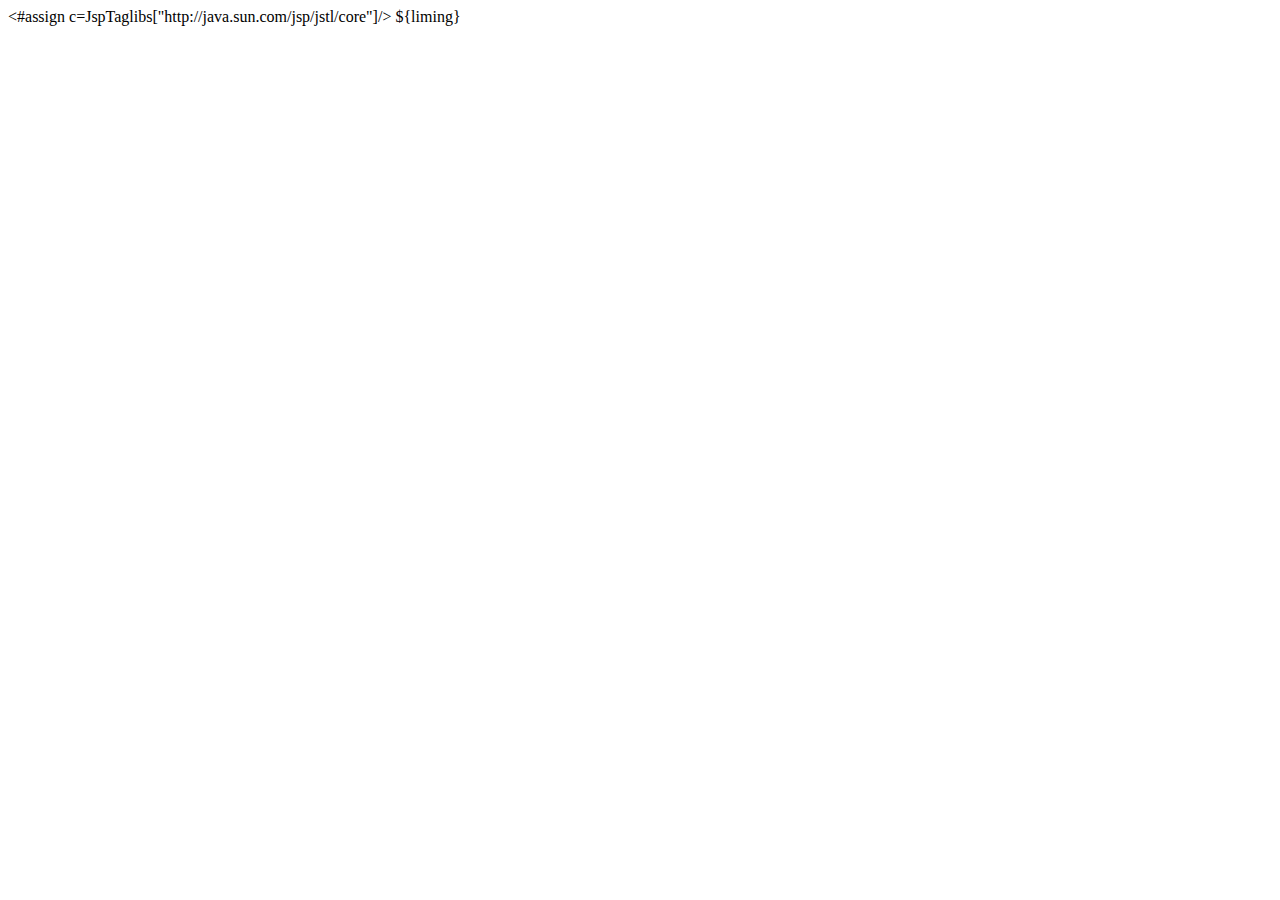
<file: website/src/main/webapp/views/index.html>
<#assign c=JspTaglibs["http://java.sun.com/jsp/jstl/core"]/>
<!DOCTYPE html PUBLIC "-//W3C//DTD HTML 4.01 Transitional//EN" "http://www.w3.org/TR/html4/loose.dtd">
<html>
	<head>
		<meta http-equiv="Content-Type" content="text/html; charset=UTF-8">
		<meta name="layout" content="decorator_default"/>
		<title>Insert title here</title>
	</head>
	
	<body>
	${liming}
		
	</body>
</html>
</file>
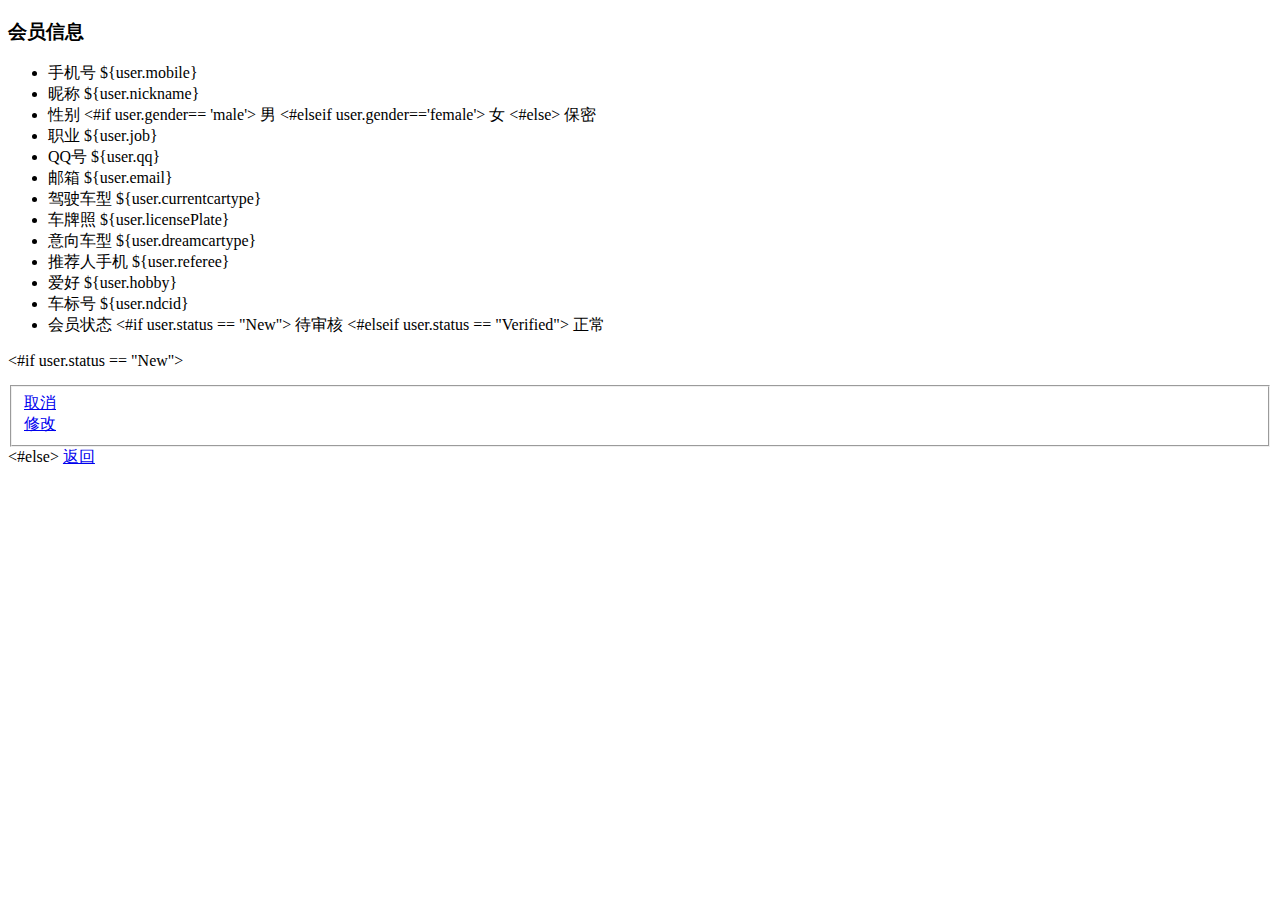
<file: website/src/main/webapp/views/mobile/info.html>
<!DOCTYPE html>
<html>
<head>
<meta http-equiv="Content-Type" content="text/html; charset=UTF-8" />
<meta name="viewport" content="width=device-width, initial-scale=1">
<title>NDC</title>
<meta name="layout" content="decorator_default" />

</head>
<body>
<!-- Home -->
<div data-role="page" id="page1">
    <div data-theme="a" data-role="header">
        <h3>
            会员信息
        </h3>
    </div>
	<div data-role="content">
        <ul data-role="listview" data-divider-theme="b" data-inset="true">
            <li data-theme="c">
                手机号
                <span class="ui-li-aside" >
                    ${user.mobile}
                </span>
            </li>
            <li data-theme="c">
                昵称
                <span class="ui-li-aside">
                    ${user.nickname}
                </span>
            </li>
            <li data-theme="c">
                性别
                <span class="ui-li-aside">
        			<#if user.gender== 'male'>
        			男
        			<#elseif user.gender=='female'>
        			女
        			<#else>
        			保密
        			</#if>
                </span>
            </li>
            <li data-theme="c">
                职业
                <span class="ui-li-aside">
                    ${user.job}
                </span>
            </li>
            <li data-theme="c">
                QQ号
                <span class="ui-li-aside">
                     ${user.qq}
                </span>
            </li>
            <li data-theme="c">
                邮箱
                <span class="ui-li-aside">
                    ${user.email}
                </span>
            </li>
            <li data-theme="c">
                驾驶车型
                <span class="ui-li-aside">
                    ${user.currentcartype}
                </span>
            </li>
            <li data-theme="c">
                车牌照
                <span class="ui-li-aside">
                    ${user.licensePlate}
                </span>
            </li>
            <li data-theme="c">
                意向车型
                <span class="ui-li-aside">
                    ${user.dreamcartype}
                </span>
            </li>
            <li data-theme="c">
                推荐人手机
                <span class="ui-li-aside">
                    ${user.referee}
                </span>
            </li>
            <li data-theme="c">
                爱好
                <span class="ui-li-aside">
                    ${user.hobby}
                </span>
            </li>
            <li data-theme="c">
                车标号
                <span class="ui-li-aside">
                    ${user.ndcid}
                </span>
            </li>
            <li data-theme="c">
                会员状态
                <span class="ui-li-aside">
                    <#if user.status == "New">
                    	待审核
                    <#elseif user.status == "Verified">
                    	正常
                    </#if>
                </span>
            </li>
        </ul>
        <#if user.status == "New">
        <fieldset class="ui-grid-a" style="margin-top:15px;">
					<div class="ui-block-a">
						<a id="Cancle" data-role="button" data-inline="false" 
							data-direction="reverse" data-transition="slidefade"
							href="/mobile/index" data-icon="arrow-l" data-iconpos="left">
							取消 </a>
					</div>
					<div id="submit_but" class="ui-block-b">
						<a id="Modify" data-role="button" data-inline="false" rel="external"
							data-direction="reverse" data-transition="slidefade"
							href="/mobile/modify" data-icon="arrow-r" data-iconpos="right">
							修改 </a>
					</div>
				</fieldset>
       
		<#else>
		 <a id="Cancle" data-role="button" data-inline="false" style="margin-top:15px; 
							data-direction="reverse" data-transition="slidefade" data-theme="a"
							href="/mobile/index" data-icon="arrow-l" data-iconpos="left">
							返回 </a>
		
		</#if>
    </div>
</div>


</body>
</html>
</file>
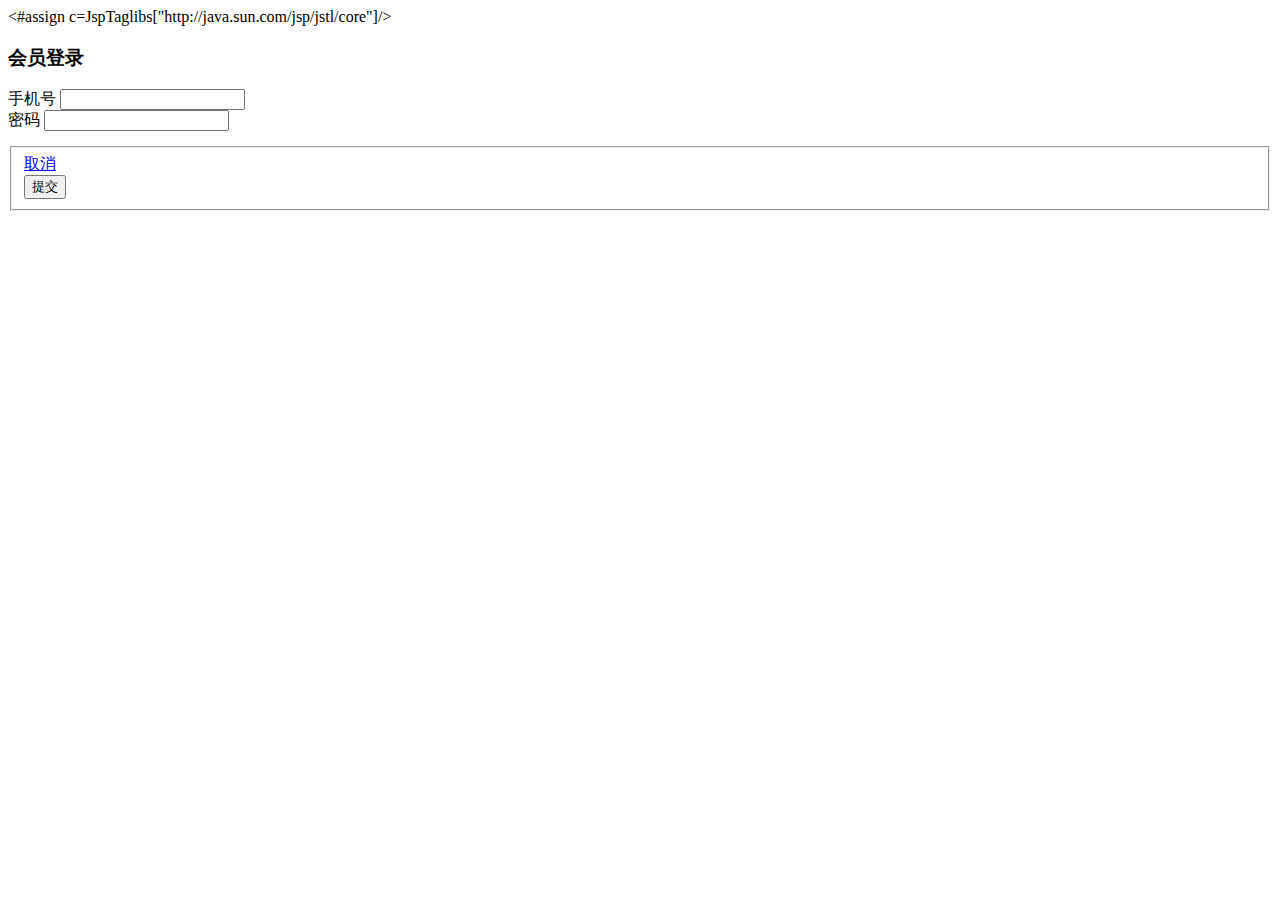
<file: website/src/main/webapp/views/mobile/login.html>
<#assign c=JspTaglibs["http://java.sun.com/jsp/jstl/core"]/>
<!DOCTYPE html>
<html>
<head>
<meta http-equiv="Content-Type" content="text/html; charset=UTF-8" />
<meta name="viewport" content="width=device-width, initial-scale=1">
<title>NDC</title>
<meta name="viewport" content="width=device-width, initial-scale=1">
<meta name="layout" content="decorator_default" />

<script src="http://ajax.aspnetcdn.com/ajax/jquery.validate/1.11.1/jquery.validate.min.js" ></script>
<script src="http://ajax.aspnetcdn.com/ajax/jquery.validate/1.11.1/additional-methods.min.js"></script>
<script src="http://ajax.aspnetcdn.com/ajax/jquery.validate/1.11.1/localization/messages_zh.js"></script>

</head>
<body>

<!-- Home -->
<div data-role="page" id="page1">
    <div data-theme="a" data-role="header">
        <h3>
            会员登录
        </h3>
    </div>
    <div data-role="content">
        <form id="login" action="login_sbmt" method="POST">
            <div data-role="fieldcontain">
                <label for="mobile">
                    手机号
                </label>
                <input name="mobile" id="mobile" placeholder="" value="" type="tel">
            </div>
            <div data-role="fieldcontain">
                <label for="passwd">
                    密码
                </label>
                <input name="passwd" id="passwd" placeholder="" value="" type="password">
            </div>
            
              <fieldset class="ui-grid-a" style="margin-top:15px;">
					<div class="ui-block-a">
						<a id="Cancle" data-role="button" data-inline="false"
							data-direction="reverse" data-transition="slidefade"
							href="/mobile/index" data-icon="arrow-l" data-iconpos="left">
							取消 </a>
					</div>
					<div id="submit_but" class="ui-block-b">
						<input type="submit" data-inline="false" data-icon="arrow-r"
							data-theme="a" data-iconpos="right" value="提交">
					</div>
				</fieldset>
            
            <label id="notify" class="error"></label>
         
             
            
        </form>
    </div>
</div>
<script type="text/javascript">
$('#page1').bind('pageinit', function(event) {
			
			$('#login').validate({
				onkeyup: false,
				onfocusout : function(element) {
					$(element).valid();
				},
				rules : {
					mobile : {
						required : true
					},
					passwd : {
						required : true
					}
				},
				submitHandler : function() {
					$("#submit_but").attr("disabled","disabled");
					$("#notify").hide();
					$.ajax({
						url : "<@c.url value='/mobile/login_sbmt'/>",
						dataType : 'json',
						type : 'post',
						data : $('#login').serialize(),
						success : function(data) {
							if (data.success) {
								//$.mobile.changePage(data.redirect);
								document.location.href = data.redirect;
							} else {
								$("#submit_but").removeAttr("disabled");
								var msg = data.message;
								//alert(msg);
								
								$("#notify").html(msg);
								$("#notify").show();
							}
						},
						error : function() {
							$("#submit_but").removeAttr("disabled");
							alert("系统繁忙");
						}
					});
					return false;
				}
			});
		});

</script>
</body>
</html>
</file>
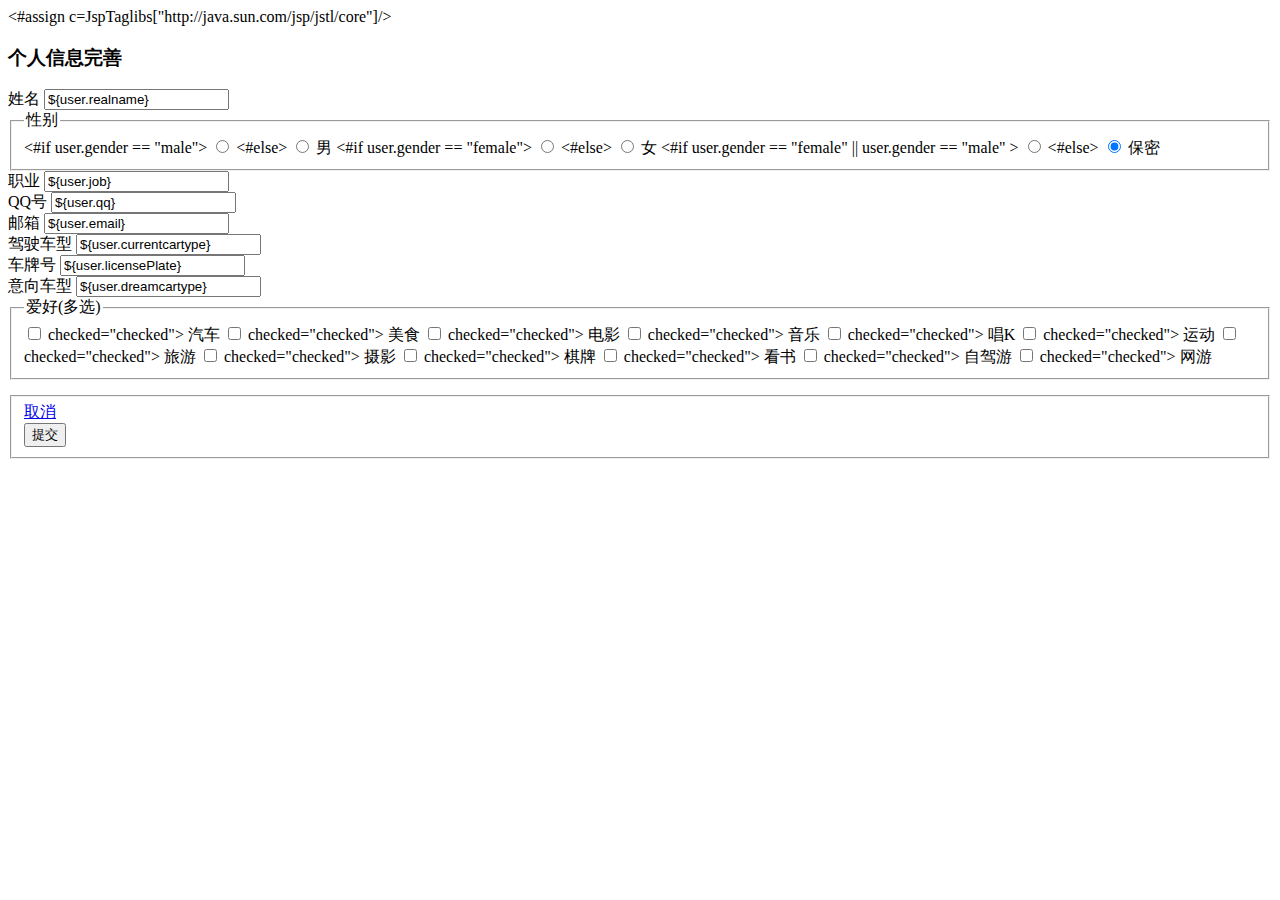
<file: website/src/main/webapp/views/mobile/modify.html>
<#assign c=JspTaglibs["http://java.sun.com/jsp/jstl/core"]/>
<!DOCTYPE html>
<html>
<head>
<meta http-equiv="Content-Type" content="text/html; charset=UTF-8" />
<meta name="viewport" content="width=device-width, initial-scale=1">
<title>NDC</title>
<meta name="layout" content="decorator_default" />
<script src="http://ajax.aspnetcdn.com/ajax/jquery.validate/1.11.1/jquery.validate.min.js" ></script>
<script src="http://ajax.aspnetcdn.com/ajax/jquery.validate/1.11.1/additional-methods.min.js"></script>
<script src="http://ajax.aspnetcdn.com/ajax/jquery.validate/1.11.1/localization/messages_zh.js"></script>


</head>
<body>
<!-- Home -->
<div data-role="page" id="page2">
    <div data-theme="a" data-role="header">
        <h3>
            个人信息完善
        </h3>
    </div>
    <div data-role="content">
        <form id="modify" >

            <div data-role="fieldcontain">
                <label for="realname">
                    姓名
                </label>
                <input name="realname" id="realname" placeholder="" value="${user.realname}" type="text" maxlength=10>
            </div>
            <div id="gender" data-role="fieldcontain">
                <fieldset data-role="controlgroup" data-type="horizontal">
                    <legend>
                        性别
                    </legend>
                    <#if user.gender == "male">
                    <input id="radio1" name="gender" value="male" type="radio" checked="checked">
                    <#else>
                    <input id="radio1" name="gender" value="male" type="radio">
                    </#if>
                    
                    <label for="radio1">
                        男
                    </label>
                    <#if user.gender == "female">
                     <input id="radio2" name="gender" value="female" type="radio"  checked="checked">
                    <#else>
                     <input id="radio2" name="gender" value="female" type="radio">
                    </#if>
                   
                    <label for="radio2">
                        女
                    </label>
                    <#if user.gender == "female"  || user.gender == "male" >
                    <input id="radio3" name="gender" value="privacy" type="radio">
                    <#else>
                    <input id="radio3" name="gender" value="privacy" type="radio" checked="checked">
                    </#if>
                    
                    <label for="radio3">
                        保密
                    </label>
                </fieldset>
            </div>
            <div data-role="fieldcontain">
                <label for="job">
                    职业
                </label>
                <input name="job" id="job" placeholder="" value="${user.job}" type="text" maxlength=20>
            </div>
            <div data-role="fieldcontain">
                <label for="qq">
                    QQ号
                </label>
                <input name="qq" id="qq" placeholder="" value="${user.qq}" type="tel" maxlength=20>
            </div>
            <div data-role="fieldcontain">
                <label for="email">
                    邮箱
                </label>
                <input name="email" id="email" placeholder="" value="${user.email}" type="email"  maxlength=40>
            </div>
            <div data-role="fieldcontain">
                <label for="currentcartype">
                    驾驶车型
                </label>
                <input name="currentcartype" id="currentcartype" placeholder="" value="${user.currentcartype}"
                type="text"  maxlength=20>
            </div>
            <div data-role="fieldcontain">
                <label for="licensePlate">
                    车牌号
                </label>
                <input name="licensePlate" id="licensePlate" placeholder="苏A88888" value="${user.licensePlate}"
                type="text"  maxlength=20>
            </div>
            <div data-role="fieldcontain">
                <label for="dreamcartype">
                    意向车型
                </label>
                <input name="dreamcartype" id="dreamcartype" placeholder="" value="${user.dreamcartype}"
                type="text"  maxlength=20>
            </div>
            <!-- <div data-role="fieldcontain">
                <label for="referee">
                    推荐人手机号
                </label>
                <input name="referee" id="referee" placeholder="" value="" type="tel"  maxlength=20>
            </div>  -->
            <!--  
            <div data-role="fieldcontain">
                <label for="hobby">
                    爱好
                </label>
                <textarea name="hobby" id="hobby" placeholder=""></textarea>
            </div>
            -->
            <div id="hobby" data-role="fieldcontain">
                <fieldset data-role="controlgroup" data-type="horizontal">
                    <legend>
                        爱好(多选)
                    </legend>
                    <input id="checkbox1" name="hobby" type="checkbox" value="汽车" <#if user.hobby?contains("汽车")> checked="checked"</#if>>
                    <label for="checkbox1">
                        汽车
                    </label>
                    <input id="checkbox2" name="hobby" type="checkbox" value="美食" <#if user.hobby?contains("美食")> checked="checked"</#if>>
                    <label for="checkbox2">
                        美食
                    </label>
                    <input id="checkbox3" name="hobby" type="checkbox" value="电影" <#if user.hobby?contains("电影")> checked="checked"</#if>>
                    <label for="checkbox3">
                        电影
                    </label>
                    <input id="checkbox4" name="hobby" type="checkbox" value="音乐" <#if user.hobby?contains("音乐")> checked="checked"</#if>>
                    <label for="checkbox4">
                        音乐
                    </label>
                    <input id="checkbox5" name="hobby" type="checkbox" value="唱K" <#if user.hobby?contains("唱K")> checked="checked"</#if>>
                    <label for="checkbox5">
                        唱K
                    </label>
                    <input id="checkbox6" name="hobby" type="checkbox" value="运动" <#if user.hobby?contains("运动")> checked="checked"</#if>>
                    <label for="checkbox6">
                        运动
                    </label>
					<input id="checkbox7" name="hobby" type="checkbox" value="旅游" <#if user.hobby?contains("美食")> checked="checked"</#if>>
                    <label for="checkbox7">
                        旅游
                    </label>
                    <input id="checkbox8" name="hobby" type="checkbox" value="摄影" <#if user.hobby?contains("摄影")> checked="checked"</#if>>
                    <label for="checkbox8">
                        摄影
                    </label>
                    <input id="checkbox9" name="hobby" type="checkbox" value="棋牌" <#if user.hobby?contains("棋牌")> checked="checked"</#if>>
                    <label for="checkbox9">
                        棋牌
                    </label>
                    <input id="checkbox10" name="hobby" type="checkbox"  value="看书" <#if user.hobby?contains("看书")> checked="checked"</#if>>
                    <label for="checkbox10">
                        看书
                    </label>
                    <input id="checkbox11" name="hobby" type="checkbox" value="自驾游" <#if user.hobby?contains("自驾游")> checked="checked"</#if>>
                    <label for="checkbox11">
                        自驾游
                    </label>
                    <input id="checkbox12" name="hobby" type="checkbox" value="网游" <#if user.hobby?contains("网游")> checked="checked"</#if>>
                    <label for="checkbox12">
                        网游
                    </label>
                    
                </fieldset>
            </div>
            <!-- 
            <div data-role="fieldcontain">
                <label for="ndcId1">
                    车标号第一位
                </label>
                <select id="ndcId1" name="ndcId1">
                  <option value="0">
                        0
                    </option>
                    <option value="1">
                       1
                    </option>
                    <option value="2">
                        2
                    </option>
                    <option value="3">
                       3
                    </option>
                    <option value="5">
                       5
                    </option>
                    <option value="6">
                        6
                    </option>
                    <option value="7">
                       7
                    </option>
                    <option value="8">
                        8
                    </option>
                      <option value="9">
                        9
                    </option>
                    
                </select>
            </div>
            <div data-role="fieldcontain">
                <label for="ndcId2">
                    完整车标号
                </label>
                <select id="ndcId2" name="ndcid" >
                    
                </select>
            </div>
             -->
            <fieldset class="ui-grid-a" style="margin-top:15px;">
					<div class="ui-block-a">
						<a id="Cancle" rel="external" data-role="button" data-inline="false"
							data-direction="reverse" data-transition="slidefade"
							href="/mobile/info" data-icon="arrow-l" data-iconpos="left">
							取消</a>
					</div>
					<div id="submit_but" class="ui-block-b">
						<input type="submit" data-inline="false" data-icon="arrow-r"
							data-theme="a" data-iconpos="right" value="提交">
					</div>
				</fieldset>
            
        </form>
    </div>
</div>

<script type="text/javascript">
 	

		$('#page2').bind('pageinit', function(event) {
			//$("#ndcId1").change();
			
			jQuery.validator.addMethod("isMobile", function(value, element) {
				var tel = /^1\d{10}$/;
				return this.optional(element) || (tel.test(value));
			});
			
			jQuery.validator.addMethod("isLicensePlate", function(value, element) {
				var exp = /^[\u4e00-\u9fa5]{1}[A-Z]{1}[A-Z_0-9]{5}$/;
				return this.optional(element) || (exp.test(value));
			});
			
			
			$('#modify').validate({
				onkeyup: false,
				onfocusout : function(element) {
					$(element).valid();
				},
				rules : {
					realname : {
						required : true
					},
					job : {
						required : true
					},
					qq: {
						digits: true
					},
					email: {
						email:true
					},
					currentcartype: {
						required : true
					},
					licensePlate :{
						required : true,
						isLicensePlate: true
					},
					ndcid: {
						required : true
					},
					referee: {
						isMobile: true,
						remote: {
	                		url: 'sign_check_exist',
	                		type:'post',
	                		data: {
	                			mobile: function() { return $("#referee").val();}
	                		},   
	                		dataFilter: function(data) {
	                	    	var json = jQuery.parseJSON(data);
	                   	  		if(typeof json == "boolean") {
	                        		return data;
	                    		}
	                    		return "\"" + data + "\"";
	                		}                     	
	                	} 
					}
				},
				messages:{
					referee :{ 
						isMobile:"手机号码格式错误",
						remote:"推荐人不存在"
					},
					qq: {
						digits: "请输入正确的QQ号码"
					}, 
					licensePlate: {
						isLicensePlate:"车牌号格式不正确"	
					}
					
				},
				submitHandler : function() {
					$("#submit_but").attr("disabled","disabled");
					$.ajax({
						url : "<@c.url value='/mobile/modify_sbmt'/>",
						dataType : 'json',
						type : 'post',
						data : $('#modify').serialize(),
						success : function(data) {
							if (data.success) {
								//alert("修改成功！");
								//$.mobile.changePage(data.redirect);
								document.location.href = data.redirect;
							} else {
								$("#submit_but").removeAttr("disabled");
								var msg = data.message;
								alert(msg);
							}
						},
						error : function() {
							$("#submit_but").removeAttr("disabled");
							alert("系统繁忙");
						}
					});
					return false;
				}
			});
			
			
		});
</script>

</body>
</html>
</file>
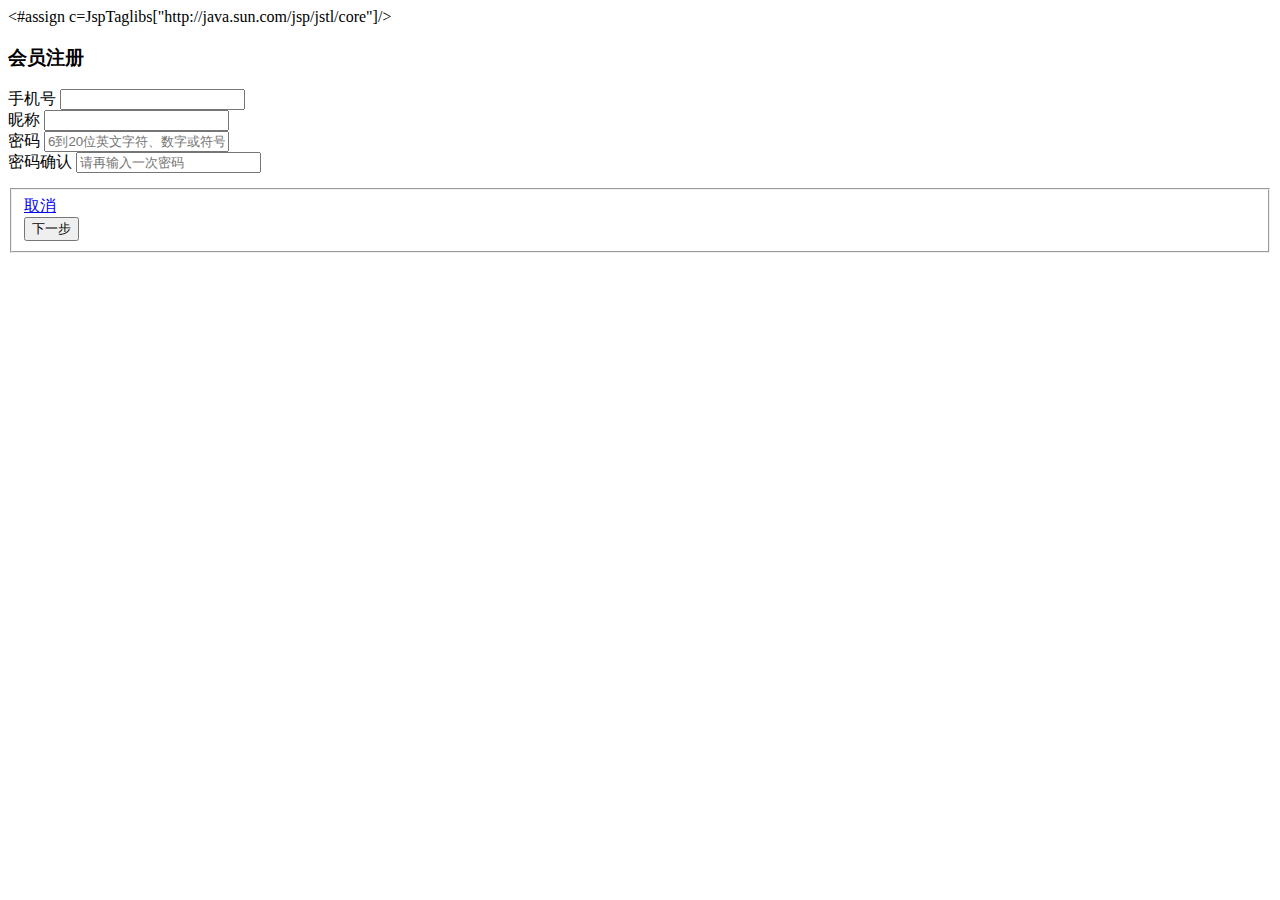
<file: website/src/main/webapp/views/mobile/sign.html>
<#assign c=JspTaglibs["http://java.sun.com/jsp/jstl/core"]/>
<!DOCTYPE html>
<html>
<head>
<meta http-equiv="Content-Type" content="text/html; charset=UTF-8" />
<meta name="viewport" content="width=device-width, initial-scale=1">
<title>NDC</title>
<meta name="viewport" content="width=device-width, initial-scale=1">
<meta name="layout" content="decorator_default" />
	
<script src="http://ajax.aspnetcdn.com/ajax/jquery.validate/1.11.1/jquery.validate.min.js" ></script>
<script src="http://ajax.aspnetcdn.com/ajax/jquery.validate/1.11.1/additional-methods.min.js"></script>
<script src="http://ajax.aspnetcdn.com/ajax/jquery.validate/1.11.1/localization/messages_zh.js"></script>


</head>
<body>
<!-- Home -->
<div data-role="page" id="page1">
    <div data-theme="a" data-role="header">
        <h3>
            会员注册
        </h3>
    </div>
    <div data-role="content">
        <form id="register">
            <div data-role="fieldcontain">
                <label for="mobile">
                    手机号
                </label>
                <input name="mobile" id="mobile" placeholder="" value="" type="tel">
            </div>
            <div data-role="fieldcontain">
                <label for="nickname">
                    昵称
                </label>
                <input name="nickname" id="nickname" placeholder="" value="" type="text">
            </div>
            <div data-role="fieldcontain">
                <label for="passwd">
                    密码
                </label>
                <input name="passwd" id="passwd" placeholder="6到20位英文字符、数字或符号" value="" type="password">
            </div>
            
            <div data-role="fieldcontain">
                <label for="passwdCfm">
                    密码确认
                </label>
                <input name="passwdCfm" id="passwdCfm" placeholder="请再输入一次密码" value="" type="password">
            </div>
            
            <fieldset class="ui-grid-a" style="margin-top:15px;">
					<div class="ui-block-a">
						<a id="Cancle" data-role="button" data-inline="false"
							data-direction="reverse" data-transition="slidefade"
							href="/mobile/index" data-icon="arrow-l" data-iconpos="left">
							取消 </a>
					</div>
					<div id="submit_but" class="ui-block-b">
						<input type="submit" data-inline="false" data-icon="arrow-r"
							data-theme="a" data-iconpos="right" value="下一步">
					</div>
				</fieldset>




			</form>
    </div>
</div>

<script type="text/javascript">
 		$("#nickname").focusin(function() {
 			if($("#mobile").valid()) {
 				$(this).val($("#mobile").val());
 			}
 		}) ;

		$('#page1').bind('pageinit', function(event) {
			$("#ndcId1").change();
			
			jQuery.validator.addMethod("isMobile", function(value, element) {
				var tel = /^1\d{10}$/;
				return this.optional(element) || (tel.test(value));
			});
			
			jQuery.validator.addMethod("isPassword", function(value, element) {
								var patrn_pwd = /^[\@A-Za-z0-9\!\#\$\%\^\&\*\.\~]{6,20}$/;
								return this.optional(element)
										|| patrn_pwd.test(value);
			});
			
			$('#register').validate({
				onkeyup: false,
				onfocusout : function(element) {
					$(element).valid();
				},
				rules : {
					mobile : {
						required : true,
						isMobile :true,
						remote: {
		                	url: 'sign_check_available',
		                	type:'post',
		                	data: {
		                		mobile: function() { return $("#mobile").val();}
		                	},   
		                	dataFilter: function(data) {
		                	    var json = jQuery.parseJSON(data);
		                   	  	if(typeof json == "boolean") {
		                        	return data;
		                    	}
		                    	return "\"" + data + "\"";
		                	}                     	
		                } 
					},
					nickname : {
						required : true,
						rangelength: [2, 20]
					},
					passwd : {
						required : true,
						rangelength:[6, 20],
						isPassword: true
					},
					passwdCfm: {
						required:true,
						equalTo : "#passwd"
					}
				},
				messages:{
					mobile :{ 
						isMobile:"手机号码输入有误，请重新输入",
						remote:"该手机已经注册会员"
					},
					nickname: {
						rangelength: "昵称长度必须在2-20之间"
					},
					passwd: {
						isPassword: "格式错误，请重新输入",
						rangelength: "密码长度必须在6-20之间"
					},
					passwdCfm: {
						equalTo: "两次密码输入不一致"
					}
					
				},
				submitHandler : function() {
					$("#submit_but").attr("disabled","disabled");
					$.ajax({
						url : "<@c.url value='/mobile/sign_sbmt'/>",
						dataType : 'json',
						type : 'post',
						data : $('#register').serialize(),
						success : function(data) {
							if (data.success) {
								//$.mobile.changePage(data.redirect);
								document.location.href = data.redirect;
							} else {
								$("#submit_but").removeAttr("disabled");
								var msg = data.message;
								alert(msg);
							}
						},
						error : function() {
							$("#submit_but").removeAttr("disabled");
							alert("系统繁忙");
						}
					});
					return false;
				}
			});
		});
		
	</script>


</body>
</html>
</file>
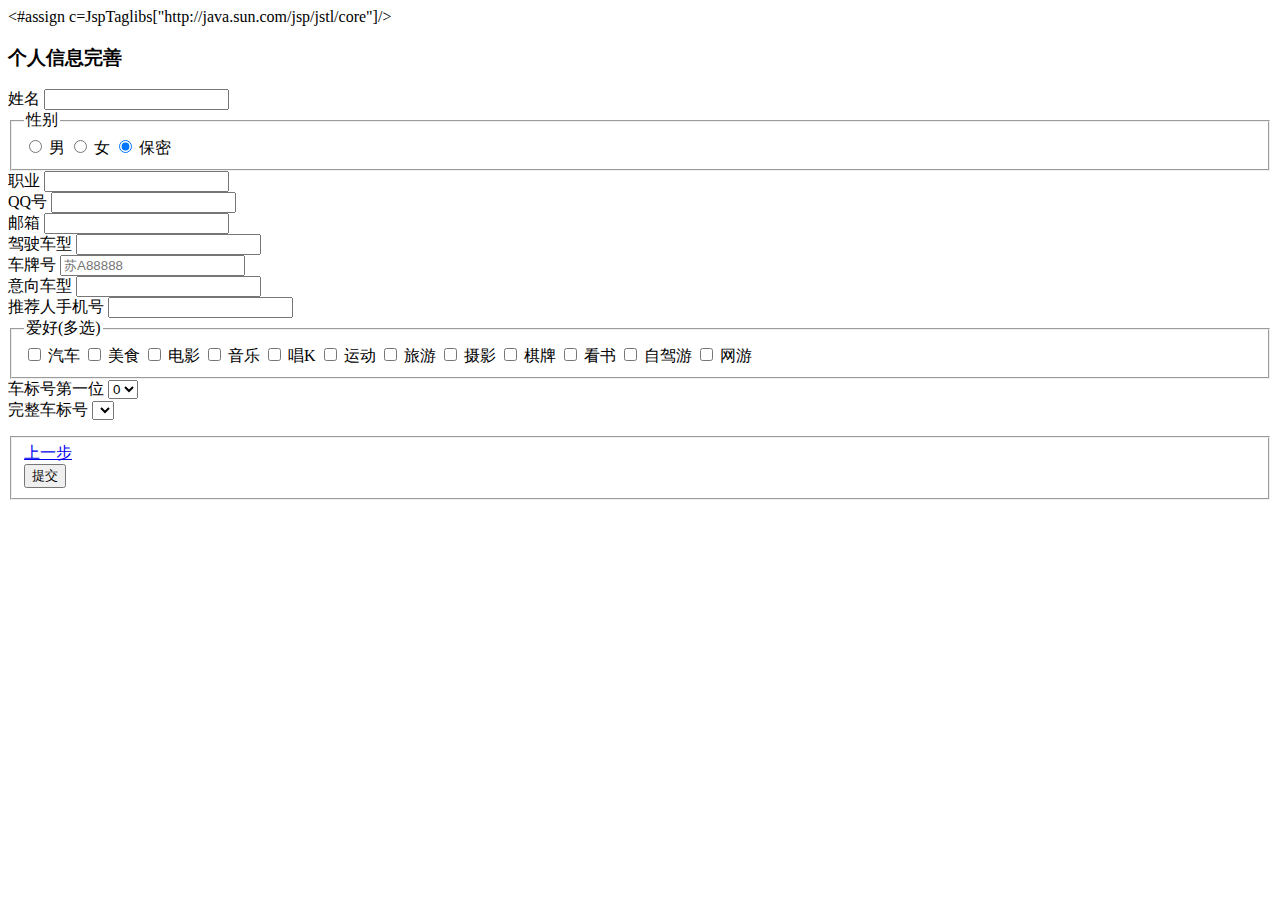
<file: website/src/main/webapp/views/mobile/sign_more.html>
<#assign c=JspTaglibs["http://java.sun.com/jsp/jstl/core"]/>
<!DOCTYPE html>
<html>
<head>
<meta http-equiv="Content-Type" content="text/html; charset=UTF-8" />
<meta name="viewport" content="width=device-width, initial-scale=1">
<title>NDC</title>
<meta name="layout" content="decorator_default" />
<script src="http://ajax.aspnetcdn.com/ajax/jquery.validate/1.11.1/jquery.validate.min.js" ></script>
<script src="http://ajax.aspnetcdn.com/ajax/jquery.validate/1.11.1/additional-methods.min.js"></script>
<script src="http://ajax.aspnetcdn.com/ajax/jquery.validate/1.11.1/localization/messages_zh.js"></script>


</head>
<body>
<!-- Home -->
<div data-role="page" id="page2">
    <div data-theme="a" data-role="header">
        <h3>
            个人信息完善
        </h3>
    </div>
    <div data-role="content">
        <form id="sign_more" >

            <div data-role="fieldcontain">
                <label for="realname">
                    姓名
                </label>
                <input name="realname" id="realname" placeholder="" value="" type="text" maxlength=10>
            </div>
            <div id="gender" data-role="fieldcontain">
                <fieldset data-role="controlgroup" data-type="horizontal">
                    <legend>
                        性别
                    </legend>
                    <input id="radio1" name="gender" value="male" type="radio">
                    <label for="radio1">
                        男
                    </label>
                    <input id="radio2" name="gender" value="female" type="radio">
                    <label for="radio2">
                        女
                    </label>
                    <input id="radio3" name="gender" value="privacy" type="radio" checked="checked">
                    <label for="radio3">
                        保密
                    </label>
                </fieldset>
            </div>
            <div data-role="fieldcontain">
                <label for="job">
                    职业
                </label>
                <input name="job" id="job" placeholder="" value="" type="text" maxlength=20>
            </div>
            <div data-role="fieldcontain">
                <label for="qq">
                    QQ号
                </label>
                <input name="qq" id="qq" placeholder="" value="" type="tel" maxlength=20>
            </div>
            <div data-role="fieldcontain">
                <label for="email">
                    邮箱
                </label>
                <input name="email" id="email" placeholder="" value="" type="email"  maxlength=40>
            </div>
            <div data-role="fieldcontain">
                <label for="currentcartype">
                    驾驶车型
                </label>
                <input name="currentcartype" id="currentcartype" placeholder="" value=""
                type="text"  maxlength=20>
            </div>
            <div data-role="fieldcontain">
                <label for="licensePlate">
                    车牌号
                </label>
                <input name="licensePlate" id="licensePlate" placeholder="苏A88888" value=""
                type="text"  maxlength=20>
            </div>
            <div data-role="fieldcontain">
                <label for="dreamcartype">
                    意向车型
                </label>
                <input name="dreamcartype" id="dreamcartype" placeholder="" value=""
                type="text"  maxlength=20>
            </div>
            <div data-role="fieldcontain">
                <label for="referee">
                    推荐人手机号
                </label>
                <input name="referee" id="referee" placeholder="" value="" type="tel"  maxlength=20>
            </div>
            <!--  
            <div data-role="fieldcontain">
                <label for="hobby">
                    爱好
                </label>
                <textarea name="hobby" id="hobby" placeholder=""></textarea>
            </div>
            -->
            <div id="hobby" data-role="fieldcontain">
                <fieldset data-role="controlgroup" data-type="horizontal">
                    <legend>
                        爱好(多选)
                    </legend>
                    <input id="checkbox1" name="hobby" type="checkbox" value="汽车">
                    <label for="checkbox1">
                        汽车
                    </label>
                    <input id="checkbox2" name="hobby" type="checkbox" value="美食"'>
                    <label for="checkbox2">
                        美食
                    </label>
                    <input id="checkbox3" name="hobby" type="checkbox" value="电影">
                    <label for="checkbox3">
                        电影
                    </label>
                    <input id="checkbox4" name="hobby" type="checkbox" value="音乐">
                    <label for="checkbox4">
                        音乐
                    </label>
                    <input id="checkbox5" name="hobby" type="checkbox" value="唱K">
                    <label for="checkbox5">
                        唱K
                    </label>
                    <input id="checkbox6" name="hobby" type="checkbox" value="运动">
                    <label for="checkbox6">
                        运动
                    </label>
					<input id="checkbox7" name="hobby" type="checkbox" value="旅游">
                    <label for="checkbox7">
                        旅游
                    </label>
                    <input id="checkbox8" name="hobby" type="checkbox" value="摄影">
                    <label for="checkbox8">
                        摄影
                    </label>
                    <input id="checkbox9" name="hobby" type="checkbox" value="棋牌">
                    <label for="checkbox9">
                        棋牌
                    </label>
                    <input id="checkbox10" name="hobby" type="checkbox"  value="看书">
                    <label for="checkbox10">
                        看书
                    </label>
                    <input id="checkbox11" name="hobby" type="checkbox" value="自驾游">
                    <label for="checkbox11">
                        自驾游
                    </label>
                    <input id="checkbox12" name="hobby" type="checkbox" value="网游">
                    <label for="checkbox12">
                        网游
                    </label>
                    
                </fieldset>
            </div>
            <div data-role="fieldcontain">
                <label for="ndcId1">
                    车标号第一位
                </label>
                <select id="ndcId1" name="ndcId1">
                  <option value="0">
                        0
                    </option>
                    <option value="1">
                       1
                    </option>
                    <option value="2">
                        2
                    </option>
                    <option value="3">
                       3
                    </option>
                    <option value="5">
                       5
                    </option>
                    <option value="6">
                        6
                    </option>
                    <option value="7">
                       7
                    </option>
                    <option value="8">
                        8
                    </option>
                      <option value="9">
                        9
                    </option>
                    
                </select>
            </div>
            <div data-role="fieldcontain">
                <label for="ndcId2">
                    完整车标号
                </label>
                <select id="ndcId2" name="ndcid" >
                    
                </select>
            </div>
            <fieldset class="ui-grid-a" style="margin-top:15px;">
					<div class="ui-block-a">
						<a id="Cancle" rel="external" data-role="button" data-inline="false"
							data-direction="reverse" data-transition="slidefade"
							href="/mobile/sign" data-icon="arrow-l" data-iconpos="left">
							上一步 </a>
					</div>
					<div id="submit_but" class="ui-block-b">
						<input type="submit" data-inline="false" data-icon="arrow-r"
							data-theme="a" data-iconpos="right" value="提交">
					</div>
				</fieldset>
            
        </form>
    </div>
</div>

<script type="text/javascript">
 	$("#ndcId1").change(function() {
 		var ndcid1 =  $(this);
 		//alert($ndcid1);
 		$.ajax({
 			url:"<@c.url value='/mobile/sign_getndclist'/>",
 			dataType:"json",
 			type:"GET",
 			data: {start:ndcid1.val()},
 			success: function(result){
 				if(result != null && result.success == true) {
 					var list = result.message;
 					$("#ndcId2").children().remove();
 					for(var i=0;i<list.length;i++) {
 						if(i == 0) {
 							$("#ndcId2").append("<option selected='selected' value='" + list[i] + "'>" + list[i] +"</option>");
 						} else {
 							$("#ndcId2").append("<option value='" + list[i] + "'>" + list[i] +"</option>");
 						}
 					}
 					$("#ndcId2").selectmenu('refresh', true)
 				} else {
 					alert("请求错误！");
 				}
 				
 			}
 		});
 	});

		$('#page2').bind('pageinit', function(event) {
			$("#ndcId1").change();
			
			jQuery.validator.addMethod("isMobile", function(value, element) {
				var tel = /^1\d{10}$/;
				return this.optional(element) || (tel.test(value));
			});
			
			jQuery.validator.addMethod("isLicensePlate", function(value, element) {
				var exp = /^[\u4e00-\u9fa5]{1}[A-Z]{1}[A-Z_0-9]{5}$/;
				return this.optional(element) || (exp.test(value));
			});
			
			
			$('#sign_more').validate({
				onkeyup: false,
				onfocusout : function(element) {
					$(element).valid();
				},
				rules : {
					realname : {
						required : true
					},
					job : {
						required : true
					},
					qq: {
						digits: true
					},
					email: {
						email:true
					},
					currentcartype: {
						required : true
					},
					licensePlate :{
						required : true,
						isLicensePlate: true
					},
					ndcid: {
						required : true
					},
					referee: {
						isMobile: true,
						remote: {
	                		url: 'sign_check_exist',
	                		type:'post',
	                		data: {
	                			mobile: function() { return $("#referee").val();}
	                		},   
	                		dataFilter: function(data) {
	                	    	var json = jQuery.parseJSON(data);
	                   	  		if(typeof json == "boolean") {
	                        		return data;
	                    		}
	                    		return "\"" + data + "\"";
	                		}                     	
	                	} 
					}
				},
				messages:{
					referee :{ 
						isMobile:"手机号码格式错误",
						remote:"推荐人不存在"
					},
					qq: {
						digits: "请输入正确的QQ号码"
					}, 
					licensePlate: {
						isLicensePlate:"车牌号格式不正确"	
					}
					
				},
				submitHandler : function() {
					$("#submit_but").attr("disabled","disabled");
					$.ajax({
						url : "<@c.url value='/mobile/sign_more_sbmt'/>",
						dataType : 'json',
						type : 'post',
						data : $('#sign_more').serialize(),
						success : function(data) {
							if (data.success) {
								alert("注册成功，等待审核！");
								//$.mobile.changePage(data.redirect);
								document.location.href = data.redirect;
							} else {
								$("#submit_but").removeAttr("disabled");
								var msg = data.message;
								alert(msg);
							}
						},
						error : function() {
							$("#submit_but").removeAttr("disabled");
							alert("系统繁忙");
						}
					});
					return false;
				}
			});
			
			
		});
</script>

</body>
</html>
</file>
